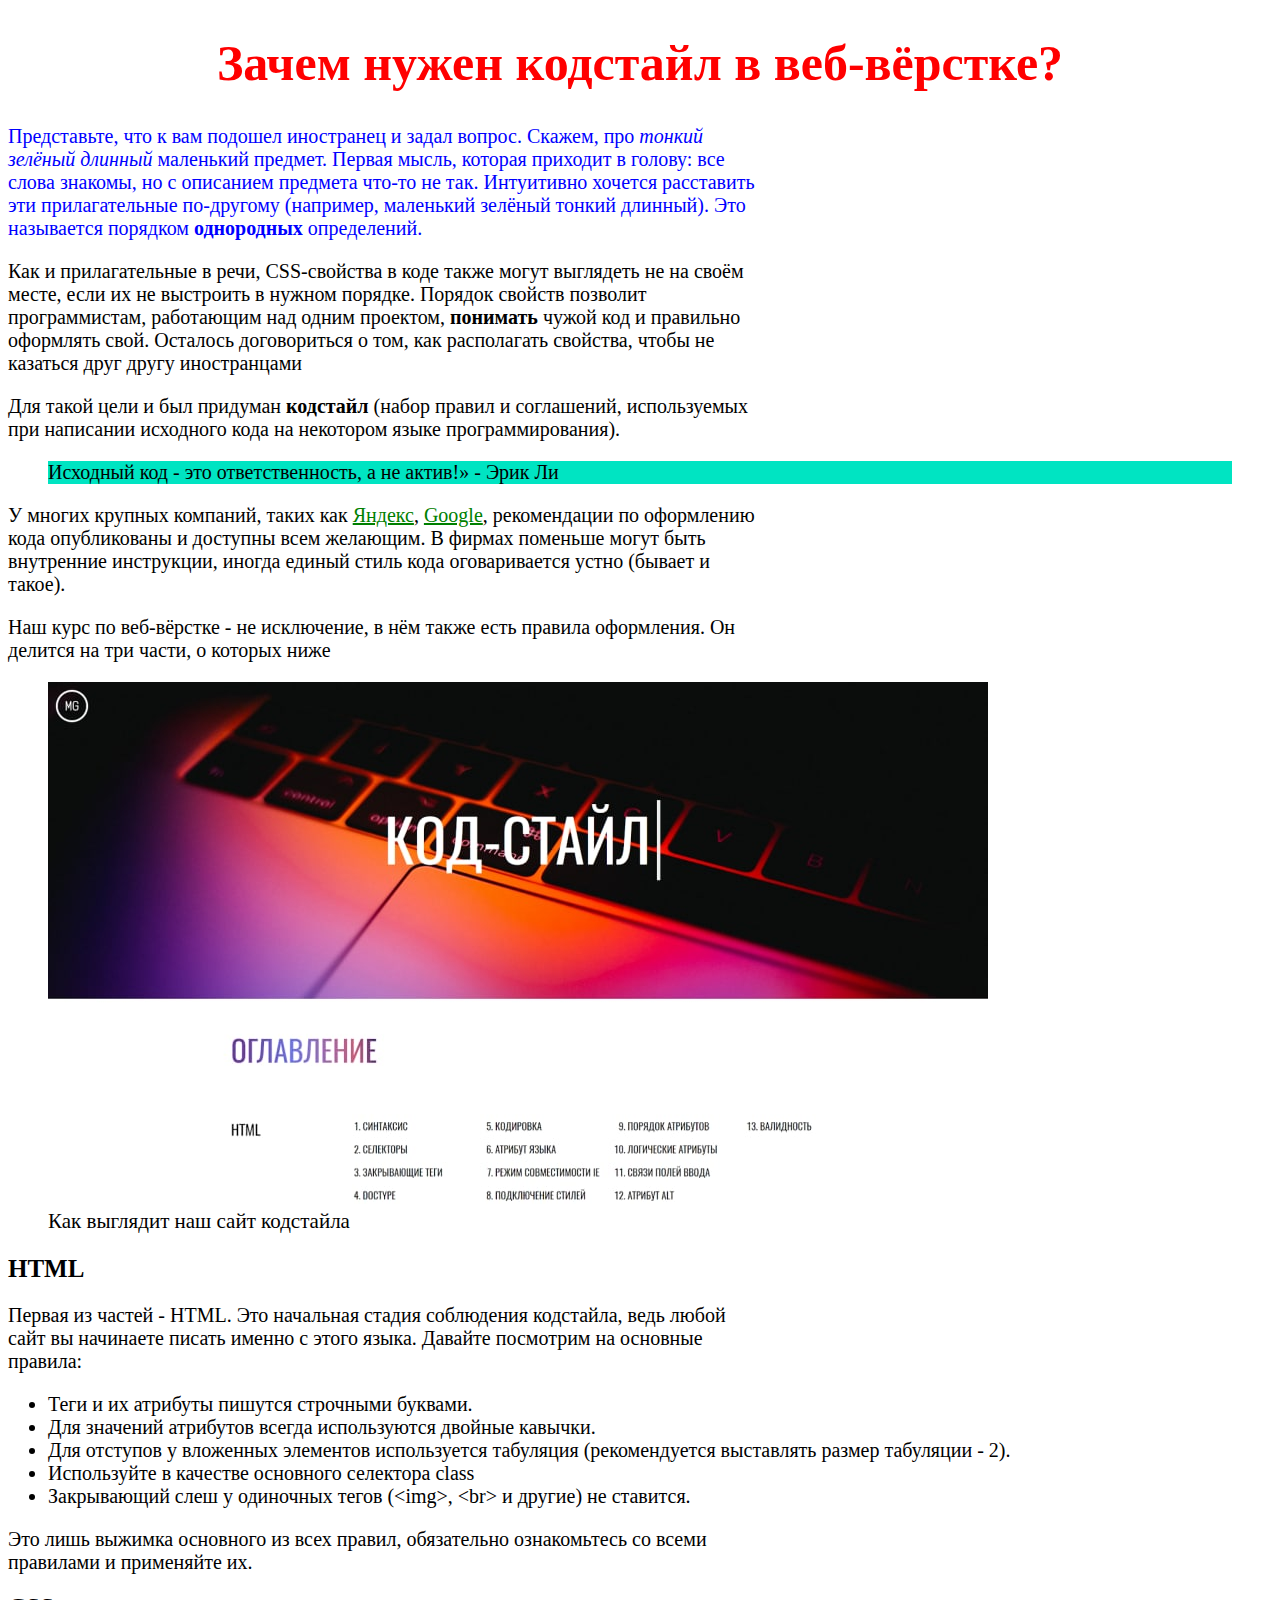
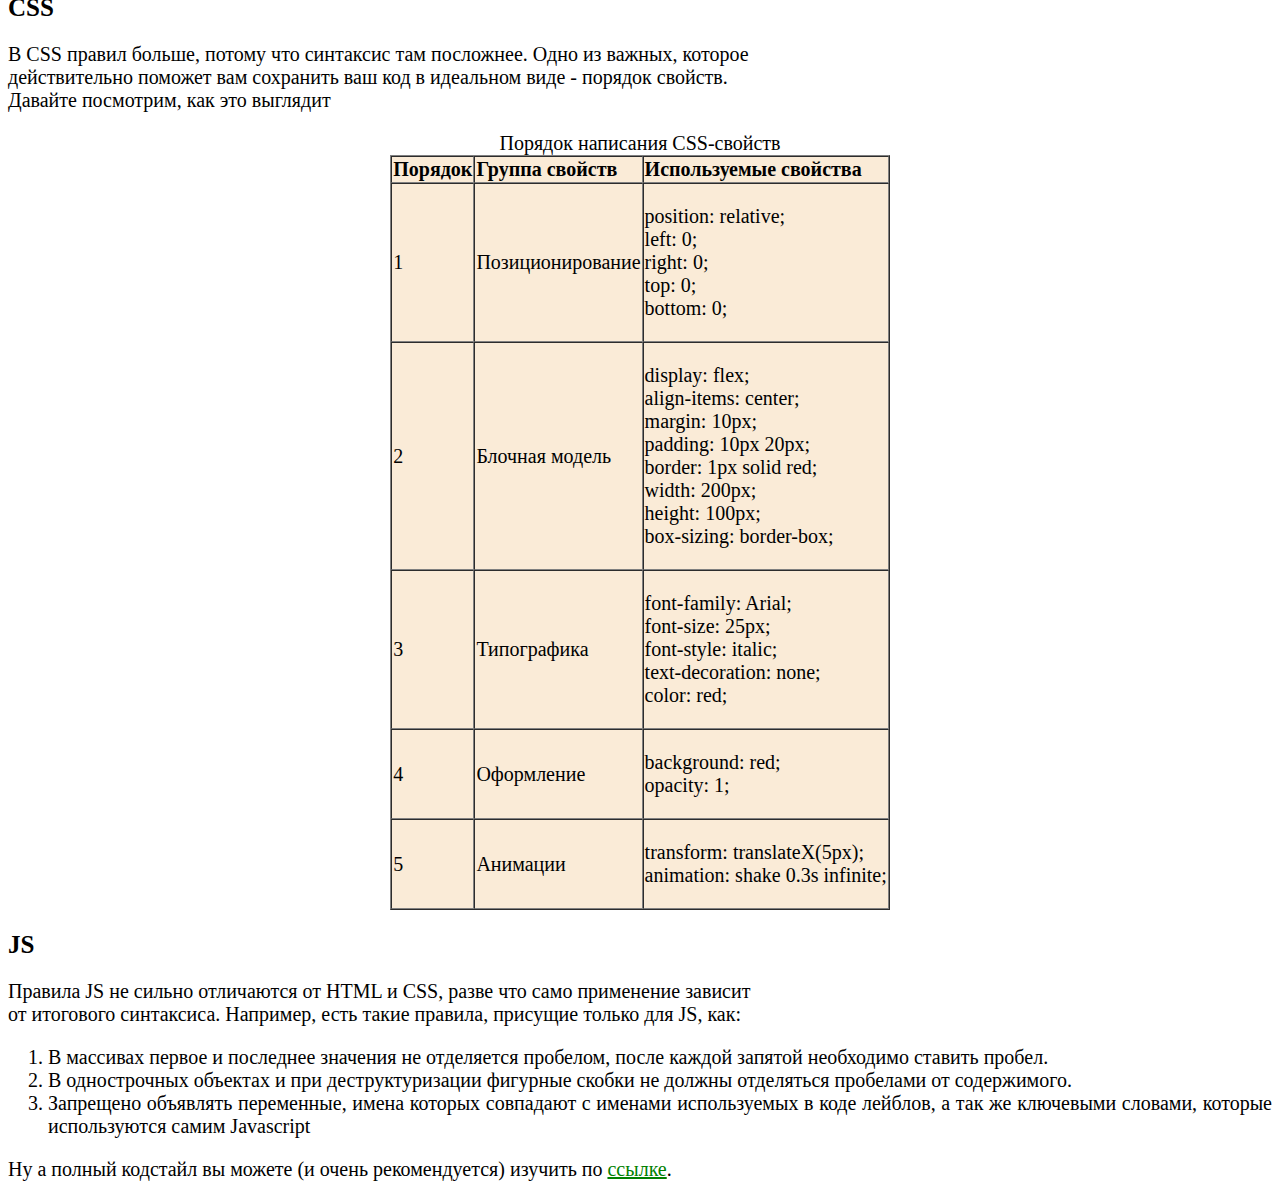
<file: Практическая 1/index.html>
<!DOCTYPE html>
<html lang="ru">


<head>
    <meta charset="UTF-8">
    <meta http-equiv="X-UA-Compatible" content="IE=edge">
    <meta name="viewport" content="width=device-width, initial-scale=1.0">
    <title>Dasha H</title>
    <link rel="stylesheet" href="style.css">
</head>

<body>
    <h1 class="colorred">Зачем нужен кодстайл в веб-вёрстке?</h1>
    
    <p id="colorblue"> 
        Представьте, что к вам подошел иностранец и задал вопрос. Скажем, про <i>тонкий<br>
        зелёный длинный</i> маленький предмет. Первая мысль, которая приходит в голову: все<br>
        слова знакомы, но с описанием предмета что-то не так. Интуитивно хочется расставить<br>
        эти прилагательные по-другому (например, маленький зелёный тонкий длинный). Это<br>
        называется порядком <b>однородных</b> определений.
    </p>

    <p>Как и прилагательные в речи, CSS-свойства в коде также могут выглядеть не на своём<br>
        месте, если их не выстроить в нужном порядке. Порядок свойств позволит<br>
        программистам, работающим над одним проектом, <b>понимать</b> чужой код и правильно<br>
        оформлять свой. Осталось договориться о том, как располагать свойства, чтобы не<br> 
        казаться друг другу иностранцами
    </p>

    <p>
        Для такой цели и был придуман <b>кодстайл</b> (набор правил и соглашений, используемых<br> 
        при написании исходного кода на некотором языке программирования).
    </p>

    <blockquote style="background-color: #00e4c2">Исходный код - это ответственность, а не актив!» - Эрик Ли</blockquote>

    <p>
        У многих крупных компаний, таких как 
        <a target="_blank" href="https://yandex.ru/">Яндекс</a>,
        <a target="_blank" href="https://www.google.com/">Google</a>, рекомендации по оформлению<br>
        кода опубликованы и доступны всем желающим. В фирмах поменьше могут быть<br>
        внутренние инструкции, иногда единый стиль кода оговаривается устно (бывает и<br>
        такое).
    </p>

    <p>
        Наш курс по веб-вёрстке - не исключение, в нём также есть правила оформления. Он<br>
        делится на три части, о которых ниже
    </p>

    <figure>
        <img src="1.jpg" alt="Картинка"/>
        <figcaption style="font-size: 21px">Как выглядит наш сайт кодстайла</figcaption>
    </figure>

    <h2>HTML</h2>

    <p>
        Первая из частей - HTML. Это начальная стадия соблюдения кодстайла, ведь любой <br>
        сайт вы начинаете писать именно с этого языка. Давайте посмотрим на основные <br>
        правила:
    </p>

    <ul>
        <li>Теги и их атрибуты пишутся строчными буквами.</li>
        <li>Для значений атрибутов всегда используются двойные кавычки. </li>
        <li>Для отступов у вложенных элементов используется табуляция (рекомендуется выставлять размер табуляции - 2).</li>
        <li>Используйте в качестве основного селектора class </li>
        <li>Закрывающий слеш у одиночных тегов (&#60;img&#62;, &#60;br&#62; и другие) не ставится. </li>
    </ul>
    
    <p>
        Это лишь выжимка основного из всех правил, обязательно ознакомьтесь со всеми <br>
        правилами и применяйте их.
    </p>

    <h2>CSS</h2>
    <p>
        В CSS правил больше, потому что синтаксис там посложнее. Одно из важных, которое <br>
        действительно поможет вам сохранить ваш код в идеальном виде - порядок свойств. <br>
        Давайте посмотрим, как это выглядит
    </p>

    <table border="1" cellpadding="1" cellspacing="0">
        <caption>Порядок написания CSS-свойств</caption>
        <thead>
            <tr>
                <th>Порядок</th>
                <th>Группа свойств</th>
                <th>Используемые свойства</th>
            </tr>
        </thead>
        <tbody>
            <tr>
                <td>1</td>
                <td>Позиционирование</td>
                <td>
                    <p>
                        position: relative; <br>
                        left: 0; <br>
                        right: 0; <br>
                        top: 0; <br>
                        bottom: 0;
                    </p>
                </td>
            </tr>
            <tr>
                <td>2</td>
                <td>Блочная модель</td>
                <td>
                    <p>
                        display: flex; <br>
                        align-items: center; <br>
                        margin: 10px;<br>
                        padding: 10px 20px;<br>
                        border: 1px solid red;<br>
                        width: 200px;<br>
                        height: 100px;<br>
                        box-sizing: border-box;
                    </p>
                </td>
            </tr>
            </tr>
            <tr>
                <td>3</td>
                <td>Типографика</td>
                <td>
                    <p>
                        font-family: Arial; <br>
                        font-size: 25px; <br>
                        font-style: italic; <br>
                        text-decoration: none; <br>
                        color: red;
                    </p>
                </td>
            </tr>
            <tr>
                <td>4</td>
                <td>Оформление</td>
                <td>
                    <p>
                        background: red; <br>
                        opacity: 1;

                    </p>
                </td>
            </tr>
            <tr>
                <td>5</td>
                <td>Анимации</td>
                <td>
                    <p>
                        transform: translateX(5px); <br>
                        animation: shake 0.3s infinite;
                    </p>
                </td>
            </tr>
        </tbody>
    </table>

    <h2>JS</h2>
    <p>
        Правила JS не сильно отличаются от HTML и CSS, разве что само применение зависит <br>
        от итогового синтаксиса. Например, есть такие правила, присущие только для JS, как: <br>
    </p>
    
    <ol>
        <li>В массивах первое и последнее значения не отделяется пробелом, после каждой запятой необходимо ставить пробел.</li>
        <li>В однострочных объектах и при деструктуризации фигурные скобки не должны отделяться пробелами от содержимого.</li>
        <li>
            Запрещено объявлять переменные, имена которых совпадают с именами
            используемых в коде лейблов, а так же ключевыми словами, которые
            используются самим Javascript
        </li>
    </ol>
    <p>    
        Ну а полный кодстайл вы можете (и очень рекомендуется) изучить по <a target="_blank" href="https://codeguide.maxgraph.ru/">ссылке</a>.
    </p>
</body>

</html>
</file>
<file: Практическая 1/style.css>
body {
    font-size: 20px;
    text-align: justify;
}
h1 {
    font-size: 50px;
    text-align: center;
}
h2 {
    font-size: 25px;
}
table {
    margin: auto;
    background-color: antiquewhite;
}
.colorred {
    color: red;
}
#colorblue {
    color: blue
}
a {
    color: green;
}
.link1 {
    color: brown;
}
.link2 {
    color: blueviolet;
}
</file>
